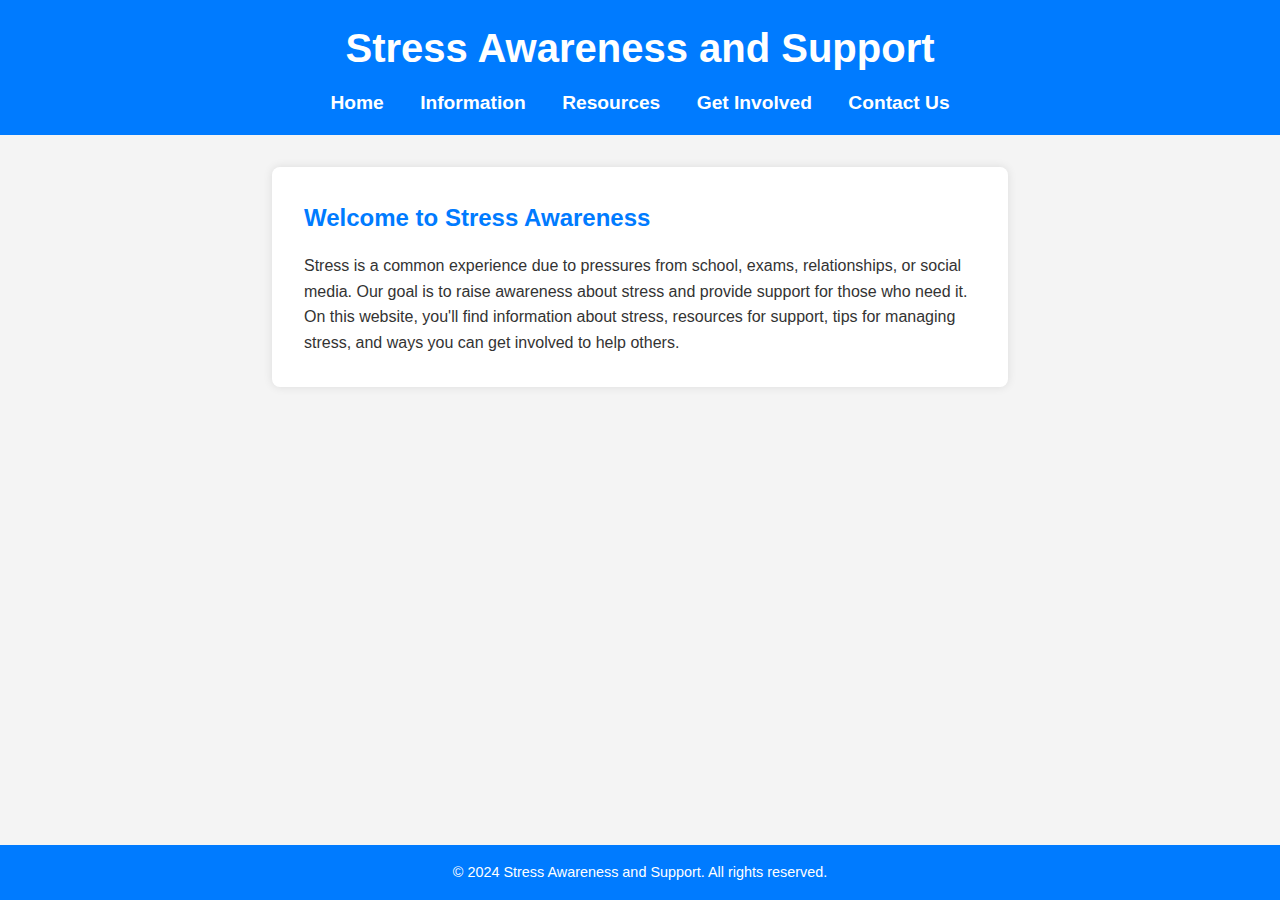
<file: index.html>
<!DOCTYPE html>
<html lang="en">
<head>
    <meta charset="UTF-8">
    <meta name="viewport" content="width=device-width, initial-scale=1.0">
    <title>Stress Awareness Homepage</title>
    <link rel="stylesheet" href="style.css">
</head>
<body>
   
    <header>
        <h1>Stress Awareness and Support</h1>
        <nav>
            <ul>
                <li><a href="index.html">Home</a></li>
                <li><a href="information.html">Information</a></li>
                <li><a href="resources.html">Resources</a></li>
                <li><a href="get_involved.html">Get Involved</a></li>
                <li><a href="contact.html">Contact Us</a></li>
            </ul>
        </nav>
    </header>

    <main>
        <section>
            <h2>Welcome to Stress Awareness</h2>
            <p>Stress is a common experience due to pressures from school, exams, relationships, or social media. Our goal is to raise awareness about stress and provide support for those who need it.</p>
            <p>On this website, you'll find information about stress, resources for support, tips for managing stress, and ways you can get involved to help others.</p>
        </section>
    </main>

    <footer>
        <p>&copy; 2024 Stress Awareness and Support. All rights reserved.</p>
</file>
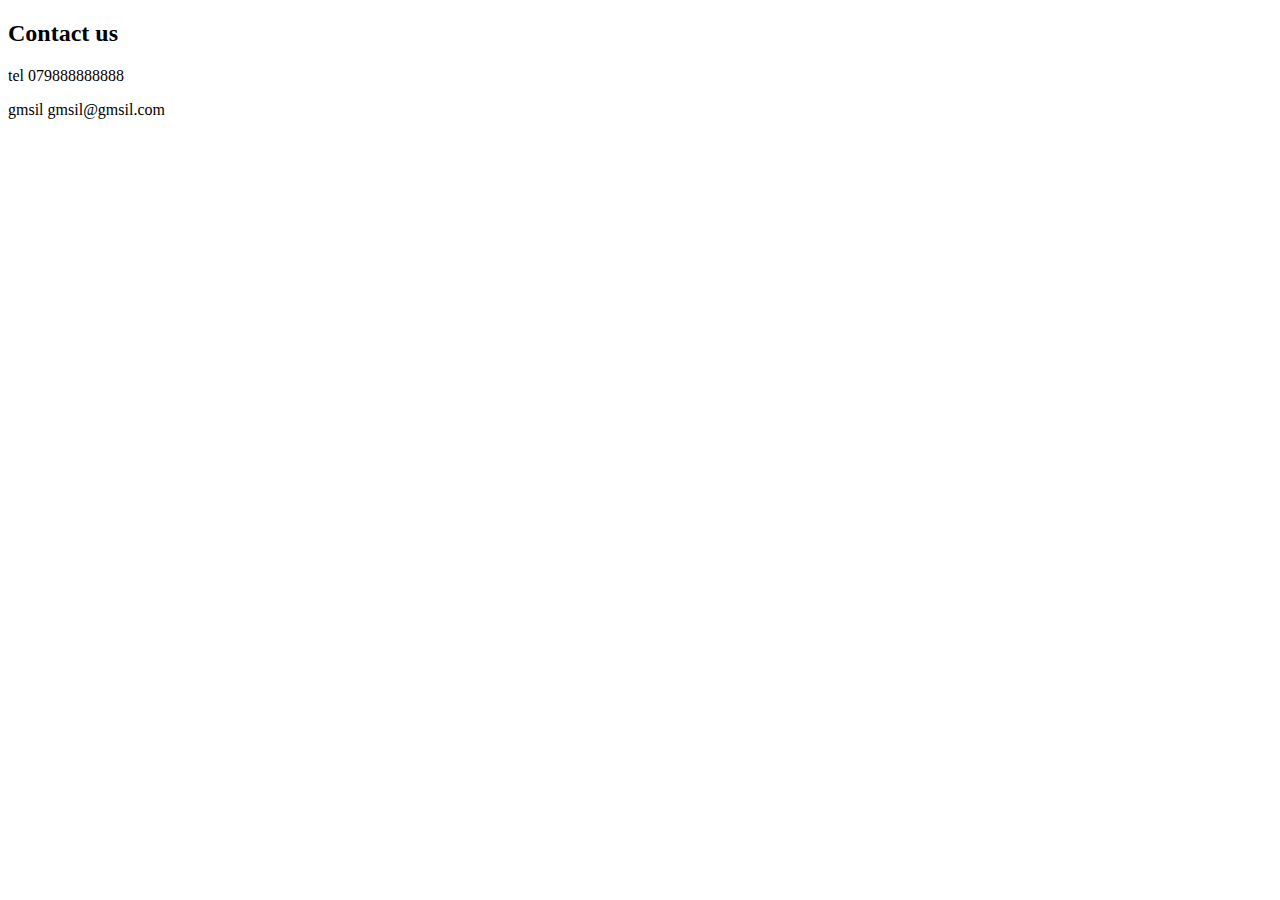
<file: contact.html>
<!DOCTYPE html>
<html lang="en">
<head>
    <meta charset="UTF-8">
    <meta name="viewport" content="width=device-width, initial-scale=1.0">
    <title>Contact us</title>
</head>
<body>
    <h2>Contact us</h2>
    <p>tel 079888888888</p>
    <p>gmsil gmsil@gmsil.com</p>
</body>
</html>
</file>
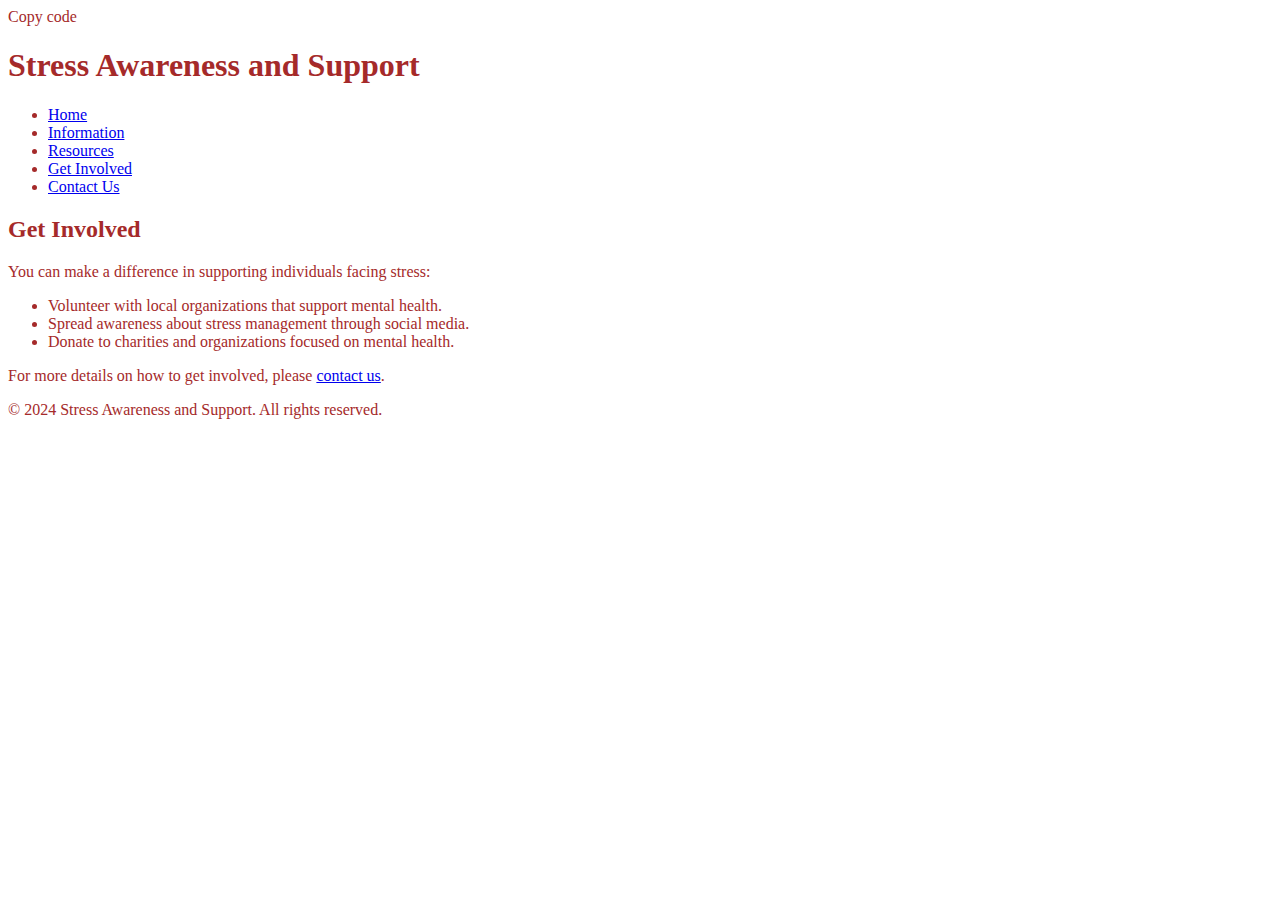
<file: get_involved.html>
Copy code
<!DOCTYPE html>
<html lang="en">
<head>
    <meta charset="UTF-8">
    <meta name="viewport" content="width=device-width, initial-scale=1.0">
    <title>Get Involved</title>
    <link rel="stylesheet" href="getinvolved.css">
</head>
<body>
    <header>
        <h1>Stress Awareness and Support</h1>
        <nav>
            <ul>
                <li><a href="index.html">Home</a></li>
                <li><a href="information.html">Information</a></li>
                <li><a href="resources.html">Resources</a></li>
                <li><a href="get_involved.html">Get Involved</a></li>
                <li><a href="contact.html">Contact Us</a></li>
            </ul>
        </nav>
    </header>

    <main>
        <section>
            <h2>Get Involved</h2>
            <p>You can make a difference in supporting individuals facing stress:</p>
            <ul>
                <li>Volunteer with local organizations that support mental health.</li>
                <li>Spread awareness about stress management through social media.</li>
                <li>Donate to charities and organizations focused on mental health.</li>
            </ul>
            <p>For more details on how to get involved, please <a href="contact.html">contact us</a>.</p>
        </section>
    </main>

    <footer>
        <p>&copy; 2024 Stress Awareness and Support. All rights reserved.</p>
    </footer>
</body>
</html>
</file>
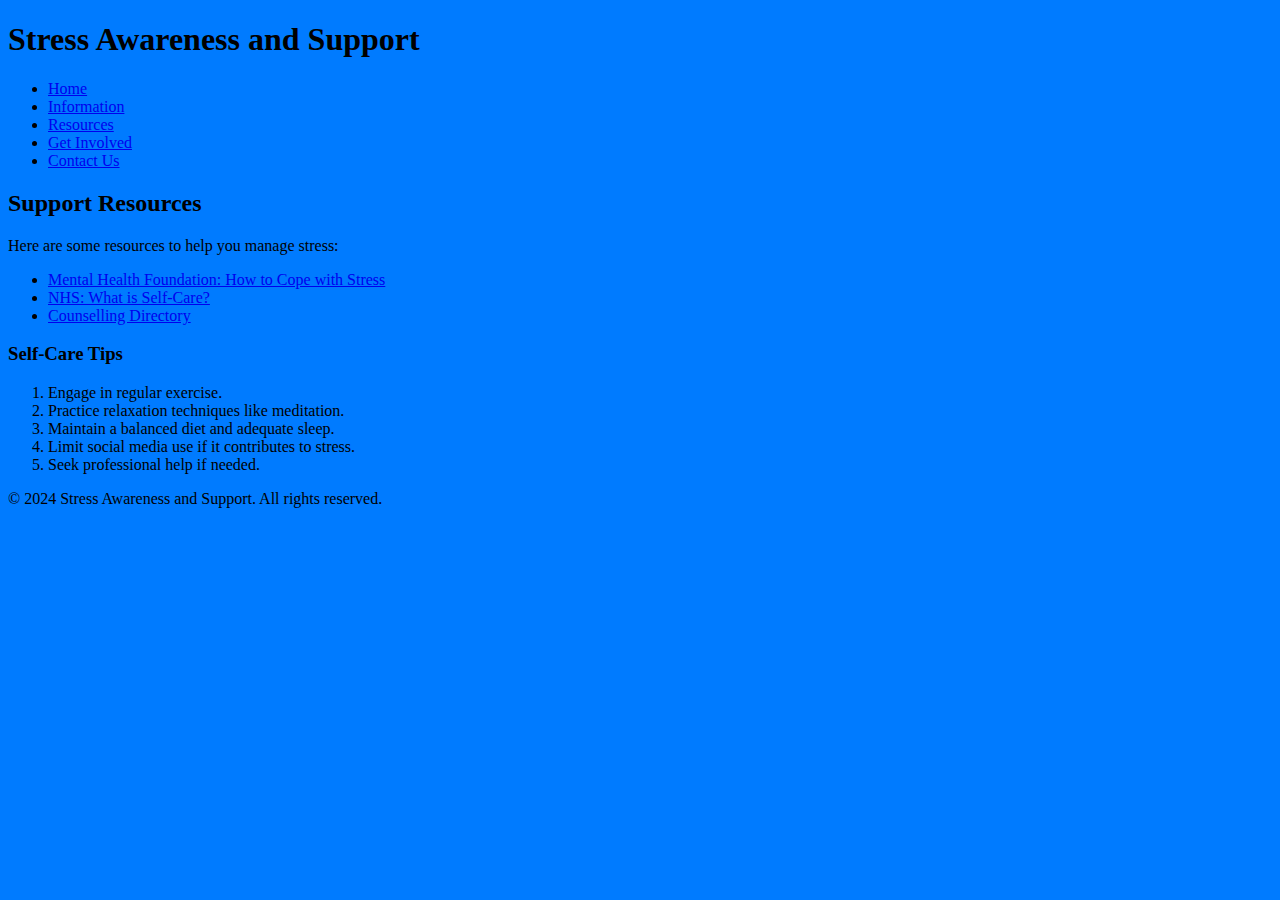
<file: resources.html>
<!DOCTYPE html>
<html lang="en">
<head>
    <meta charset="UTF-8">
    <meta name="viewport" content="width=device-width, initial-scale=1.0">
    <title>Document</title>
</head>
<body>
    <!DOCTYPE html>
<html lang="en">
<head>
    <meta charset="UTF-8">
    <meta name="viewport" content="width=device-width, initial-scale=1.0">
    <title>Support Resources</title>
    <link rel="stylesheet" href="resourcces.css">
</head>
<body>
    <header>
        <h1>Stress Awareness and Support</h1>
        <nav>
            <ul>
                <li><a href="index.html">Home</a></li>
                <li><a href="information.html">Information</a></li>
                <li><a href="resources.html">Resources</a></li>
                <li><a href="get_involved.html">Get Involved</a></li>
                <li><a href="contact.html">Contact Us</a></li>
            </ul>
        </nav>
    </header>

    <main>
        <section>
            <h2>Support Resources</h2>
            <p>Here are some resources to help you manage stress:</p>
            <ul>
                <li><a href="https://www.mentalhealth.org.uk/publications/how-to-cope-with-stress" target="_blank">Mental Health Foundation: How to Cope with Stress</a></li>
                <li><a href="https://www.nhs.uk/mental-health/self-care/what-is-self-care/" target="_blank">NHS: What is Self-Care?</a></li>
                <li><a href="https://www.counselling-directory.org.uk/" target="_blank">Counselling Directory</a></li>
            </ul>
            <h3>Self-Care Tips</h3>
            <ol>
                <li>Engage in regular exercise.</li>
                <li>Practice relaxation techniques like meditation.</li>
                <li>Maintain a balanced diet and adequate sleep.</li>
                <li>Limit social media use if it contributes to stress.</li>
                <li>Seek professional help if needed.</li>
            </ol>
        </section>
    </main>

    <footer>
        <p>&copy; 2024 Stress Awareness and Support. All rights reserved.</p>
    </footer>
</body>
</html>
</body>
</html>
</file>
<file: getinvolved.css>
body {
    color: brown;
}
</file>
<file: resourcces.css>
body{
    background-color: #007BFF;
font-size: 3;}
</file>
<file: style.css>
/* styles.css */

/* Basic reset for consistency */
* {
    margin: 0;
    padding: 0;
    box-sizing: border-box;
}

/* General body styles */
body {
    font-family: Arial, sans-serif;
    color: #333;
    background-color: #f5f5f5;
    line-height: 1.6;
}

/* Header styles */
header {
    background-color: #4CAF50; /* Green background */
    color: white;
    padding: 1em 0;
    text-align: center;
}

header h1 {
    font-family: 'Segoe UI', Tahoma, Geneva, Verdana, sans-serif;
    font-size: 2.5em;
}

nav ul {
    list-style: none;
    padding: 0;
}

nav ul li {
    display: inline;
    margin: 0 1em;
}

nav a {
    color: white;
    text-decoration: none;
    font-size: 1.2em;
}

nav a:hover {
    text-decoration: underline;
    color: #dcdcdc;
}

/* Main content styles */
main {
    padding: 1em;
    max-width: 800px;
    margin: 0 auto;
}

h2 {
    font-family: 'Segoe UI', Tahoma, Geneva, Verdana, sans-serif;
    color: #4CAF50;
    margin-bottom: 0.5em;
}

/* Footer styles */
footer {
    background-color: #333;
    color: white;
    text-align: center;
    padding: 0.5em 0;
    position: fixed;
    bottom: 0;
    width: 100%;
}

footer p {
    font-size: 0.9em;
    margin: 0;
}

/* Responsive design for smaller screens */
@media (max-width: 600px) {
    nav ul {
        text-align: center;
        padding-top: 0.5em;
    }

    nav ul li {
        display: block;
        margin: 0.5em 0;
    }
}
/* styles.css */

/* Basic Reset */
* {
    margin: 0;
    padding: 0;
    box-sizing: border-box;
}

body {
    font-family: Arial, sans-serif;
    line-height: 1.6;
    color: #333;
    background-color: #f4f4f4;
}

header {
    background-color: #007BFF;
    color: #fff;
    padding: 1rem;
}

header h1 {
    text-align: center;
    margin-bottom: 0.5rem;
}

nav ul {
    list-style: none;
    padding: 0;
    text-align: center;
}

nav ul li {
    display: inline;
    margin: 0 1rem;
}

nav ul li a {
    color: #fff;
    text-decoration: none;
    font-weight: bold;
}

nav ul li a:hover {
    text-decoration: underline;
}

main {
    padding: 2rem;
    max-width: 800px;
    margin: auto;
}

section {
    background: #fff;
    border-radius: 8px;
    box-shadow: 0 0 10px rgba(0, 0, 0, 0.1);
    padding: 2rem;
    margin-bottom: 1rem;
}

h2 {
    color: #007BFF;
    margin-bottom: 1rem;
}

footer {
    background-color: #007BFF;
    color: #fff;
    text-align: center;
    padding: 1rem;
    position: fixed;
    width: 100%;
    bottom: 0;
}
</file>
